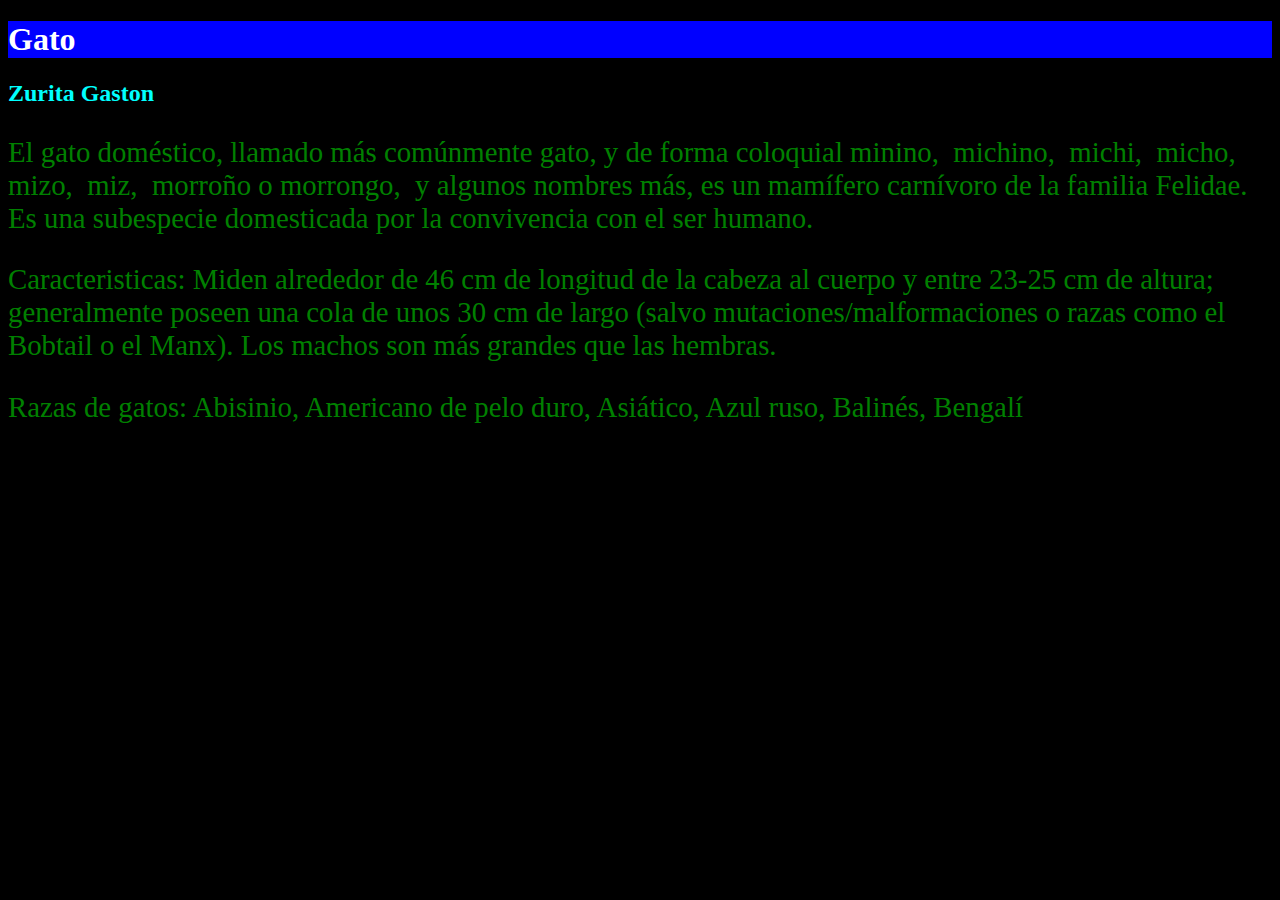
<file: index.html>
<!DOCTYPE html>
<html lang="en">
<head>
    <meta charset="UTF-8">
    <meta http-equiv="X-UA-Compatible" content="IE=edge">
    <meta name="viewport" content="width=device-width, initial-scale=1.0">
    <title>Document</title>
    <link rel="stylesheet" href="/styles.css">
</head>
<body>
    <h1 id="Titulo">Gato</h1>
    <h2 class="subtitulo">Zurita Gaston</h2>
    <p class="parrafo">El gato doméstico​​, llamado más comúnmente gato, y de forma coloquial minino, ​ michino, ​ michi, ​ micho, ​ mizo, ​ miz, ​ morroño​ o morrongo, ​ y algunos nombres más, es un mamífero carnívoro de la familia Felidae. Es una subespecie domesticada por la convivencia con el ser humano.</p>
    <p class="parrafo">Caracteristicas: Miden alrededor de 46 cm de longitud de la cabeza al cuerpo y entre 23-25 cm de altura; generalmente poseen una cola de unos 30 cm de largo (salvo mutaciones/malformaciones o razas como el Bobtail o el Manx).

        Los machos son más grandes que las hembras.</p>
        <p class="parrafo">Razas de gatos: Abisinio,
            Americano de pelo duro,
            Asiático,
            Azul ruso,
            Balinés,
            Bengalí
            </p>
</body>
</html>
</file>
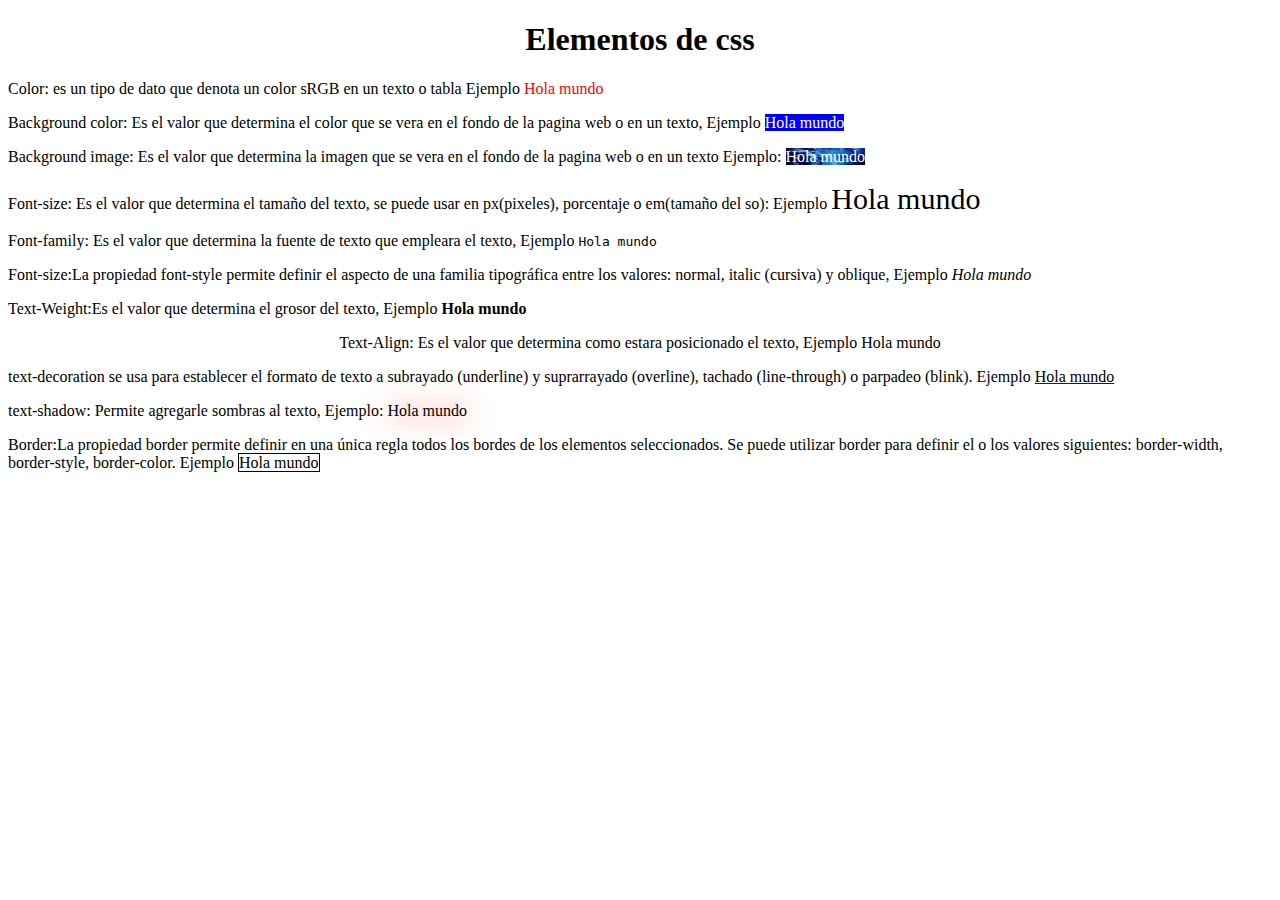
<file: css.html>
<!DOCTYPE html>
<html lang="en">
<head>
    <meta charset="UTF-8">
    <meta http-equiv="X-UA-Compatible" content="IE=edge">
    <meta name="viewport" content="width=device-width, initial-scale=1.0">
    <title>Document</title>
    <link rel="stylesheet" href="/estilos.css">
</head>
<body>
    <h1 id="Parrafo">Elementos de css</h1>
    <p>Color: es un tipo de dato que denota un color sRGB en un texto o tabla Ejemplo <span id="color">Hola mundo</span></p>
    <p>Background color: Es el valor que determina el color que se vera en el fondo de la pagina web o en un texto, Ejemplo <span id="color2">Hola mundo</span></p>
    <p>Background image: Es el valor que determina la imagen que se vera en el fondo de la pagina web o en un texto Ejemplo: <span id="Image">Hola mundo</span></p>
    <p>Font-size: Es el valor que determina el tamaño del texto, se puede usar en px(pixeles), porcentaje o em(tamaño del so): Ejemplo <span id="size">Hola mundo</span></p>
    <p>Font-family: Es el valor que determina la fuente de texto que empleara el texto, Ejemplo  <span id="family">Hola mundo</span></p>    
    <p>Font-size:La propiedad font-style permite definir el aspecto de una familia tipográfica entre los valores: normal, italic (cursiva) y oblique, Ejemplo <span id="Style">Hola mundo</span></p>
    <p>Text-Weight:Es el valor que determina el grosor del texto, Ejemplo <span id="weight">Hola mundo</span></p>
    <p id="align">Text-Align: Es el valor que determina como estara posicionado el texto, Ejemplo <span>Hola mundo</span></p>
    <p>text-decoration se usa para establecer el formato de texto a subrayado (underline) y suprarrayado (overline), tachado (line-through) o parpadeo (blink). Ejemplo <span id="decoration">Hola mundo</span></p>
    <p>text-shadow: Permite agregarle sombras al texto, Ejemplo: <span id="shadow">Hola mundo</span></p>
    <p>Border:La propiedad border permite definir en una única regla todos los bordes de los elementos seleccionados. Se puede utilizar border para definir el o los valores siguientes: border-width, border-style, border-color. Ejemplo <span id="border">Hola mundo</span></p>
</body>
</html>
</file>
<file: styles.css>
.parrafo{
    font-size: 1.8em;
    color: green;
}
.subtitulo{
    color: aqua;
}
body{
    background-color: black;
}
#Titulo{
    color: white;
    background-color: blue;
}
</file>
<file: estilos.css>
#Parrafo{
    text-align: center;
}
#color{
    color: red;
}
#color2{
    background-color: blue;
    color: white;
}
#Image{
    background-image:url(/assets/img/fondo.jpg);
    width: 70px;
    color:white;
}
#size{
    font-size: 30px;
}
#family{
    font-family: monospace;
}
#Style{
    font-style: italic;
}
#weight{
    font-weight:900;
}
#align{
    text-align: center;
}
#decoration{
    text-decoration: underline blue;
}
#shadow{
    text-shadow: 1px 1px 30px red;
}
#border{
    border: 1px solid #000;
}
</file>
